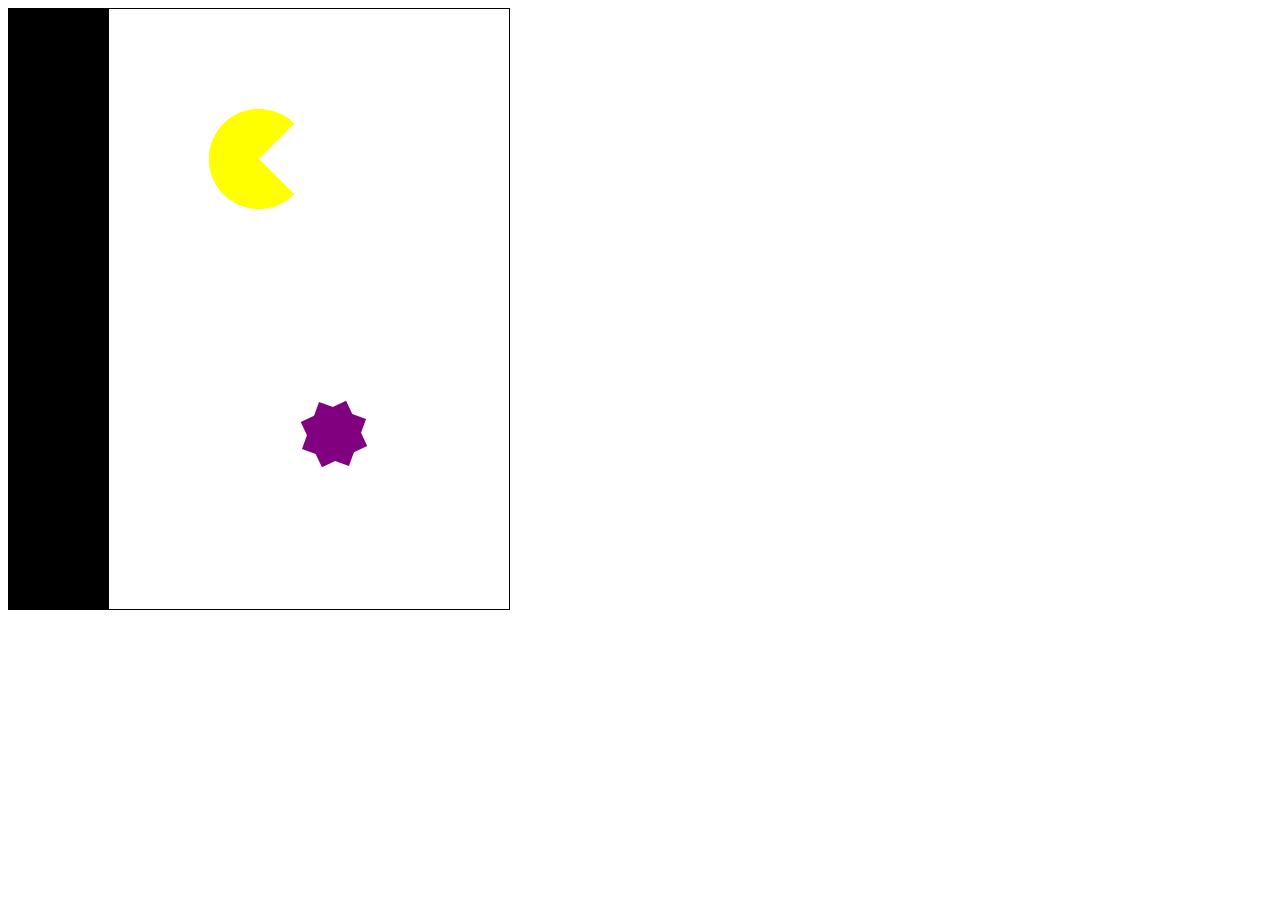
<file: index.html>
<!DOCTYPE html>
<html>

  <head>
    <meta charset="utf-8" />
    <title></title>
    <link rel="stylesheet" href="style.css" />
    <script data-require="jquery" data-semver="2.1.1" src="//cdnjs.cloudflare.com/ajax/libs/jquery/2.1.1/jquery.min.js"></script>
    <script src="script.js"></script>
  </head>

  <body>
    <div class="canvas">
      
    </div>
    
  </body>

</html>
</file>
<file: style.css>
/* Put your css in here */

div{
  float:left;
}

.canvas{
  margin: 0;
  padding: 0;
  border: 1px solid black;
  width: 500px;
  height: 600px;
}

.element{
 width: 100px;
 height: 100px;
 display: inline-flex;
 margin: 0;
 padding: 0;
}

.wall{
  background-color: #000;
}

.freespace{
  background-color: #fff;
}

.pacman {
  width: 0px;
  height: 0px;
  border-right: 50px solid transparent;
  border-top: 50px solid yellow;
  border-left: 50px solid yellow;
  border-bottom: 50px solid yellow;
  border-top-left-radius: 50px;
  border-top-right-radius: 50px;
  border-bottom-left-radius: 50px;
  border-bottom-right-radius: 50px;
}
.monster {

    background: purple;
    width: 50px;
    height: 50px;
    position: relative;
    text-align: center;
    -webkit-transform: rotate(20deg);
       -moz-transform: rotate(20deg);
        -ms-transform: rotate(20deg);
         -o-transform: rotate(20deg);
}
.monster:before {
    content: "";
    position: absolute;
    top: 0;
    left: 0;
    height: 50px;
    width: 50px;
    background: purple;
    -webkit-transform: rotate(135deg);
       -moz-transform: rotate(135deg);
        -ms-transform: rotate(135deg);
         -o-transform: rotate(135deg);
}
</file>
